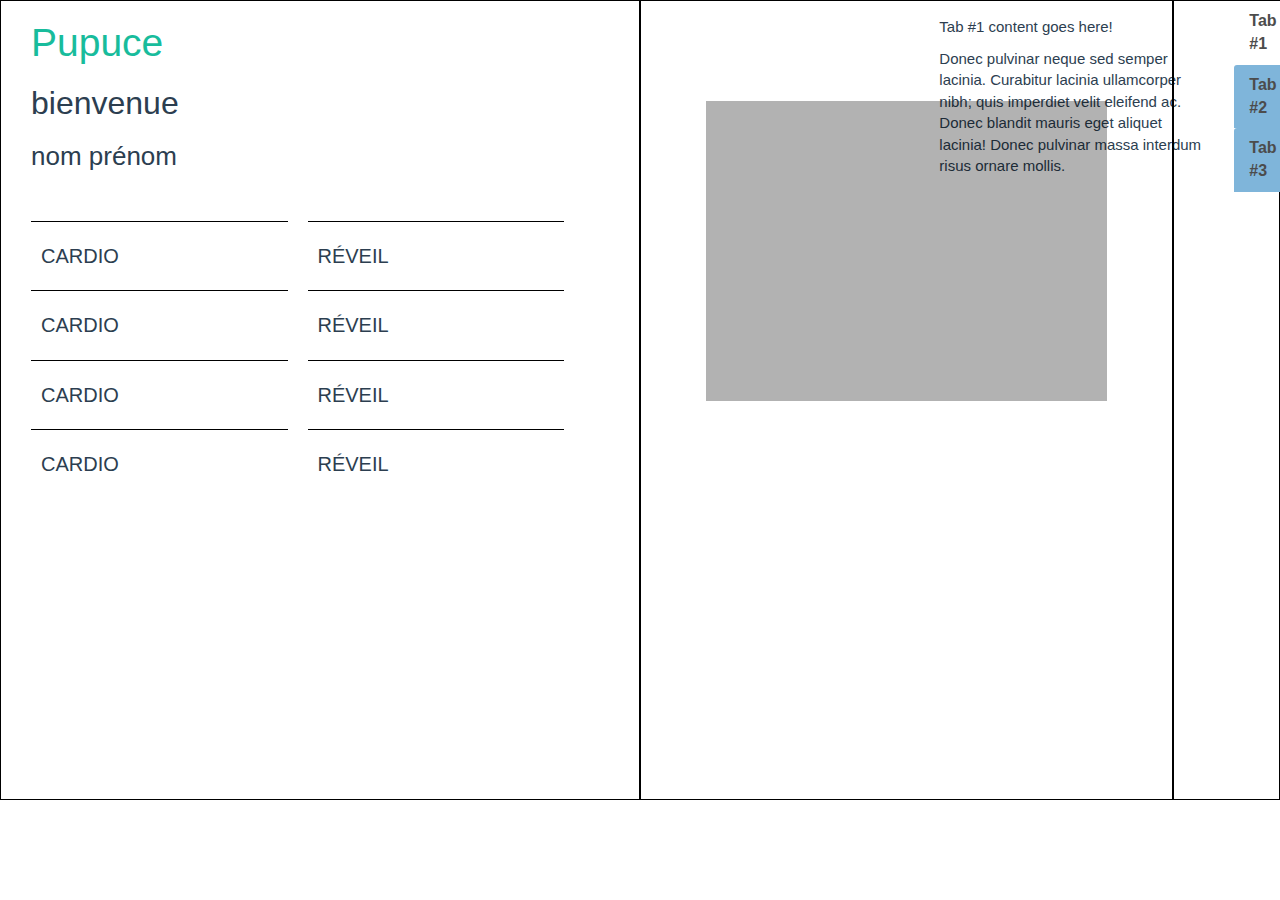
<file: pupuce.html>
<!DOCTYPE html>
<html lang="en">
  <head>
    <meta charset="utf-8">
    <meta http-equiv="X-UA-Compatible" content="IE=edge">
    <meta name="viewport" content="width=device-width, initial-scale=1">
    <title>Pupuce</title>

    <!-- Bootstrap -->
    <link href="css/bootstrap.min.css" rel="stylesheet">
    <link href="css/pupuce.css" rel="stylesheet">

    <!-- HTML5 shim and Respond.js for IE8 support of HTML5 elements and media queries -->
    <!-- WARNING: Respond.js doesn't work if you view the page via file:// -->
    <!--[if lt IE 9]>
      <script src="https://oss.maxcdn.com/html5shiv/3.7.2/html5shiv.min.js"></script>
      <script src="https://oss.maxcdn.com/respond/1.4.2/respond.min.js"></script>
    <![endif]-->
  </head>
  <body>
    <section class="dashboard col-xs-7 col-md-6" style="height:800px; border:1px solid #000;">
    	<div class="container">
    		<header>
    			<div class="logo">
    				<a href="index.html"><h1>Pupuce</h1></a>
    			</div>
    			<div class="welcome">
    				<h2>bienvenue</h2>
    				<h3>nom prénom</h3>
    			</div>
    		</header>
    		<div class="list-app">
    			<ul class="col-xs-7 col-md-6">
    				<li>Cardio
    					<ul class="app-content">
    						<li>ahahah</li>
    						<li>ahahah</li>
    						<li>ahahah</li>
    						<li>ahahah</li>
    					</ul>
    				</li>
    				<li>Réveil</li>
    				<li>Cardio</li>
    				<li>Réveil</li>
    				<li>Cardio</li>
    				<li>Réveil</li>
    				<li>Cardio</li>
    				<li>Réveil</li>
    			</ul>
    		</div>
    	</div>

    </section>

    <section class="puce col-xs-4 col-md-5" style="height:800px; border:1px solid #000;">
    	<div class="puce-model">

    	</div>
    </section>

   <section class="app col-xs-1 col-md-1" style="height:800px; border:1px solid #000;">
	<div class="tabs">
	    <ul class="tab-links">
	        <li class="active"><a href="#tab1">Tab #1</a></li>
	        <li><a href="#tab2">Tab #2</a></li>
	        <li><a href="#tab3">Tab #3</a></li>
	    </ul>
	 
	    <div class="tab-content">
	        <div id="tab1" class="tab active">
	            <p>Tab #1 content goes here!</p>
	            <p>Donec pulvinar neque sed semper lacinia. Curabitur lacinia ullamcorper nibh; quis imperdiet velit eleifend ac. Donec blandit mauris eget aliquet lacinia! Donec pulvinar massa interdum risus ornare mollis.</p>
	        </div>
	 
	        <div id="tab2" class="tab">
	            <p>Tab #2 content goes here!</p>
	            <p>Donec pulvinar neque sed semper lacinia. Curabitur lacinia ullamcorper nibh; quis imperdiet velit eleifend ac. Donec blandit mauris eget aliquet lacinia! Donec pulvinar massa interdum risus ornare mollis. In hac habitasse platea dictumst. Ut euismod tempus hendrerit. Morbi ut adipiscing nisi. Etiam rutrum sodales gravida! Aliquam tellus orci, iaculis vel.</p>
	        </div>
	 
	        <div id="tab3" class="tab">
	            <p>Tab #3 content goes here!</p>
	            <p>Donec pulvinar neque sed semper lacinia. Curabitur lacinia ullamcorper nibh; quis imperdiet velit eleifend ac. Donec blandit mauris eget aliquet lacinia! Donec pulvinar massa interdum ri.</p>
	        </div>
	    </div>
	</div>
	</section>

    <!-- jQuery (necessary for Bootstrap's JavaScript plugins) -->
    <script src="https://ajax.googleapis.com/ajax/libs/jquery/1.11.1/jquery.min.js"></script>
    <!-- Include all compiled plugins (below), or include individual files as needed -->
    <script src="js/bootstrap.min.js"></script>
     <!-- Custom Theme JavaScript -->
    <script src="js/pupuce.js"></script>
  </body>
</html>
</file>
<file: css/pupuce.css>
/* LISTE D'APPLI DASHBOARD */

.list-app {
	margin-top: 50px;
}

.list-app ul{
	margin: 0;
	padding: 0;
	overflow:hidden;
}

.list-app li{
	font-size: 20px;
	border-top: 1px solid #000;
	text-transform: uppercase;
	padding: 20px 10px;
	list-style: none;
	float:left;
  	display:inline;
  	width:45%;
  	margin-right: 20px;
  	cursor: pointer;
}


.app-content li{
	border: 0;
	display: none;
}

.puce-model{
	margin: auto;
	margin-top: 100px;
	width: 80%;
	height: 300px;
	background-color: rgba(0,0,0,0.3);
}

/*----- Tabs -----*/
.tabs {
    width:100%;
    display:inline-block;
}
 
/*----- Tab Links -----*/
/* Clearfix */
.tab-links:after {
    display:block;
    clear:both;
    content:'';
}

.tab-links li {
    margin:0px 5px;
    list-style:none;
}

.tab-links a {
    padding:9px 15px;
    display:inline-block;
    border-radius:3px 3px 0px 0px;
    background:#7FB5DA;
    font-size:16px;
    font-weight:600;
    color:#4c4c4c;
    transition:all linear 0.15s;
}

.tab-links a:hover {
    background:#a7cce5;
    text-decoration:none;
}

li.active a, li.active a:hover {
    background:#fff;
    color:#4c4c4c;
}

/*----- Content of Tabs -----*/
.tab-content {
    padding:15px;
    border-radius:3px;
    background:#fff;
    position: absolute;
    width: 300px;
    height:800px;
    top:0;
    left:-250px;
    z-index: -1;
}

.tab {
    display:none;
}

.tab.active {
    display:block;
}
</file>
